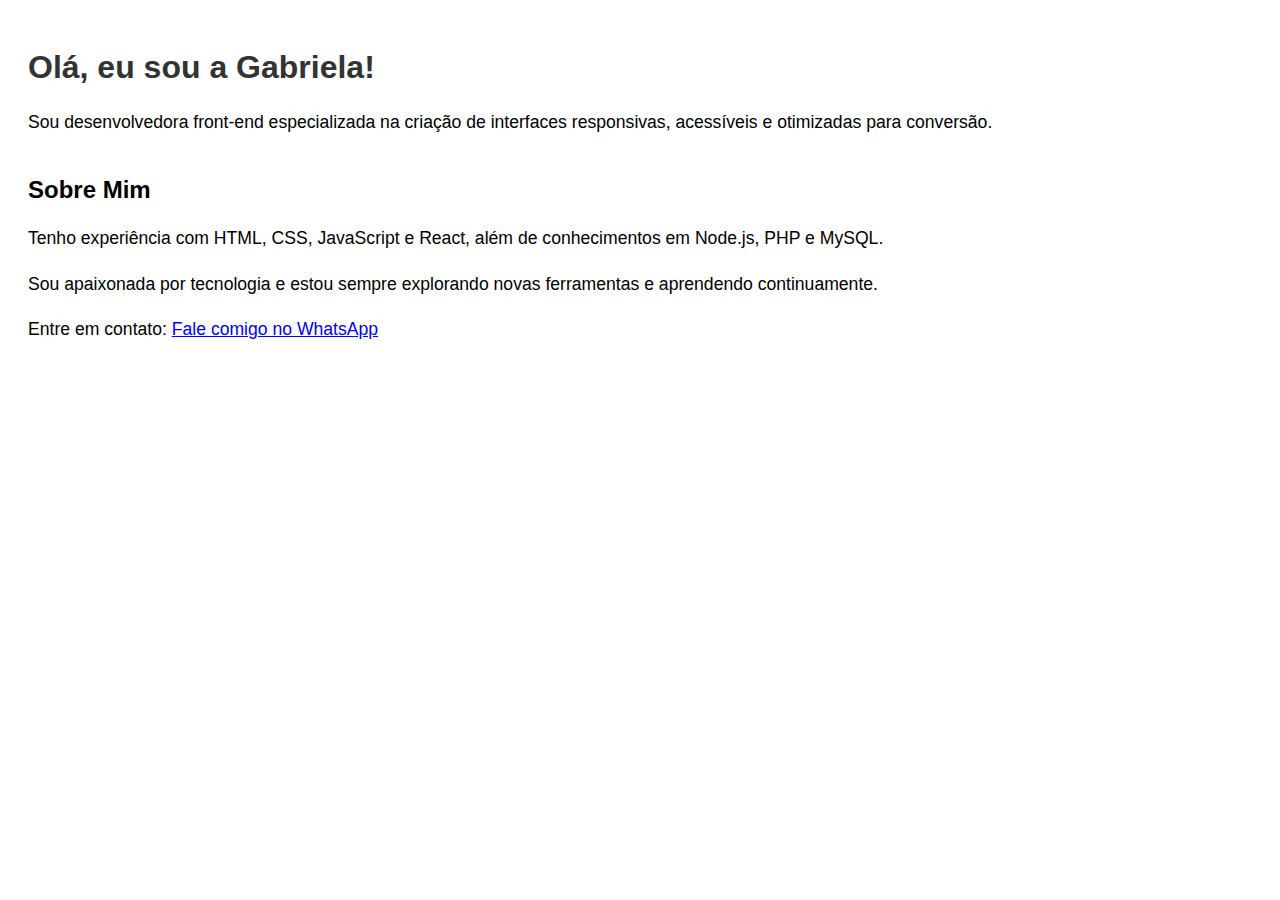
<file: ingles.html>
<!DOCTYPE html>
<html lang="pt">

<head>
    <meta charset="UTF-8">
    <meta name="viewport" content="width=device-width, initial-scale=1.0">
    <title>Portfólio - Gabriela</title>

    <!-- Google Translate Script -->
    <script type="text/javascript">
        function googleTranslateElementInit() {
            new google.translate.TranslateElement({
                pageLanguage: 'pt',
                includedLanguages: 'en',
                layout: google.translate.TranslateElement.InlineLayout.SIMPLE
            }, 'google_translate_element');
        }
    </script>
    <script type="text/javascript"
        src="//translate.google.com/translate_a/element.js?cb=googleTranslateElementInit"></script>

    <style>
        body {
            font-family: Arial, sans-serif;
            padding: 20px;
        }

        #google_translate_element {
            position: absolute;
            top: 20px;
            right: 20px;
        }

        header {
            margin-bottom: 40px;
        }

        h1 {
            color: #333;
        }

        p {
            font-size: 1.1em;
            line-height: 1.6;
        }
    </style>
</head>

<body>

    <!-- Botão de tradução -->
    <div id="google_translate_element"></div>

    <!-- Conteúdo do site -->
    <header>
        <h1>Olá, eu sou a Gabriela!</h1>
        <p>Sou desenvolvedora front-end especializada na criação de interfaces responsivas, acessíveis e otimizadas para
            conversão.</p>
    </header>

    <main>
        <h2>Sobre Mim</h2>
        <p>Tenho experiência com HTML, CSS, JavaScript e React, além de conhecimentos em Node.js, PHP e MySQL.</p>
        <p>Sou apaixonada por tecnologia e estou sempre explorando novas ferramentas e aprendendo continuamente.</p>
    </main>

    <footer>
        <p>Entre em contato: <a href="https://wa.me/351916995148" target="_blank">Fale comigo no WhatsApp</a></p>
    </footer>

</body>

</html>
</file>
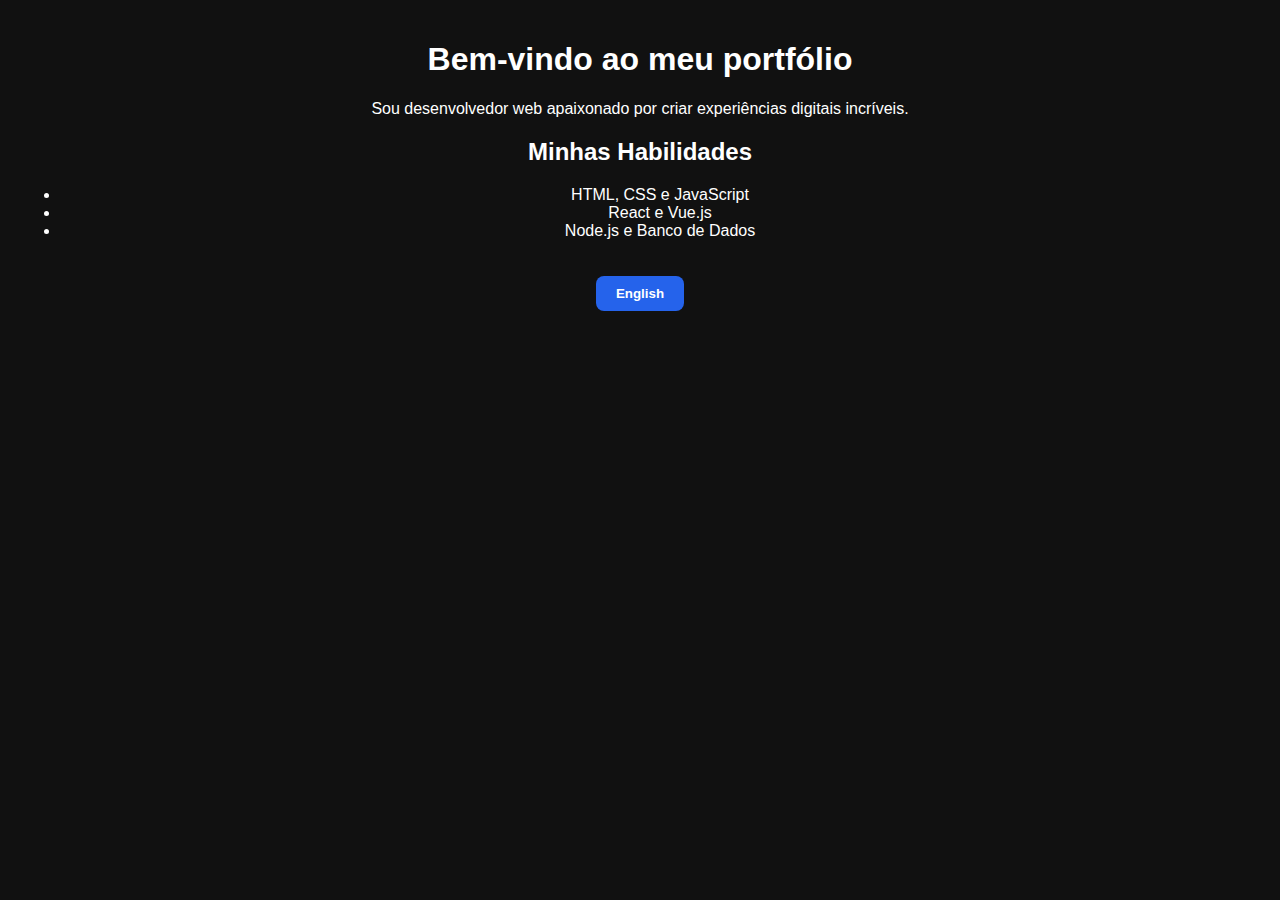
<file: text.htm>
<!DOCTYPE html>
<html lang="pt-BR">

<head>
    <meta charset="UTF-8">
    <meta name="viewport" content="width=device-width, initial-scale=1.0">
    <title>Meu Portfólio</title>
    <style>
        body {
            font-family: Arial, sans-serif;
            background: #111;
            color: white;
            margin: 0;
            padding: 20px;
            text-align: center;
        }

        button {
            background: #2563eb;
            color: white;
            border: none;
            padding: 10px 20px;
            border-radius: 8px;
            cursor: pointer;
            font-weight: bold;
            margin-top: 20px;
        }

        button:hover {
            background: #1d4ed8;
        }
    </style>
</head>

<body>
    <h1 id="title"></h1>
    <p id="about"></p>
    <h2 id="skillsTitle"></h2>
    <ul>
        <li id="skill1"></li>
        <li id="skill2"></li>
        <li id="skill3"></li>
    </ul>
    <button id="langBtn">English</button>

    <script>
        // Dicionário de traduções
        const translations = {
            pt: {
                title: "Bem-vindo ao meu portfólio",
                about: "Sou desenvolvedor web apaixonado por criar experiências digitais incríveis.",
                skillsTitle: "Minhas Habilidades",
                skill1: "HTML, CSS e JavaScript",
                skill2: "React e Vue.js",
                skill3: "Node.js e Banco de Dados",
                button: "English"
            },
            en: {
                title: "Welcome to my portfolio",
                about: "I am a web developer passionate about creating amazing digital experiences.",
                skillsTitle: "My Skills",
                skill1: "HTML, CSS and JavaScript",
                skill2: "React and Vue.js",
                skill3: "Node.js and Databases",
                button: "Português"
            }
        };

        let currentLang = "pt"; // começa em português

        // Função que troca os textos
        function updateTexts() {
            const t = translations[currentLang];
            document.getElementById("title").textContent = t.title;
            document.getElementById("about").textContent = t.about;
            document.getElementById("skillsTitle").textContent = t.skillsTitle;
            document.getElementById("skill1").textContent = t.skill1;
            document.getElementById("skill2").textContent = t.skill2;
            document.getElementById("skill3").textContent = t.skill3;
            document.getElementById("langBtn").textContent = t.button;
        }

        // Botão de troca de idioma
        document.getElementById("langBtn").addEventListener("click", () => {
            currentLang = currentLang === "pt" ? "en" : "pt";
            updateTexts();
        });

        // Inicializa em português
        updateTexts();
    </script>
</body>

</html>
</file>
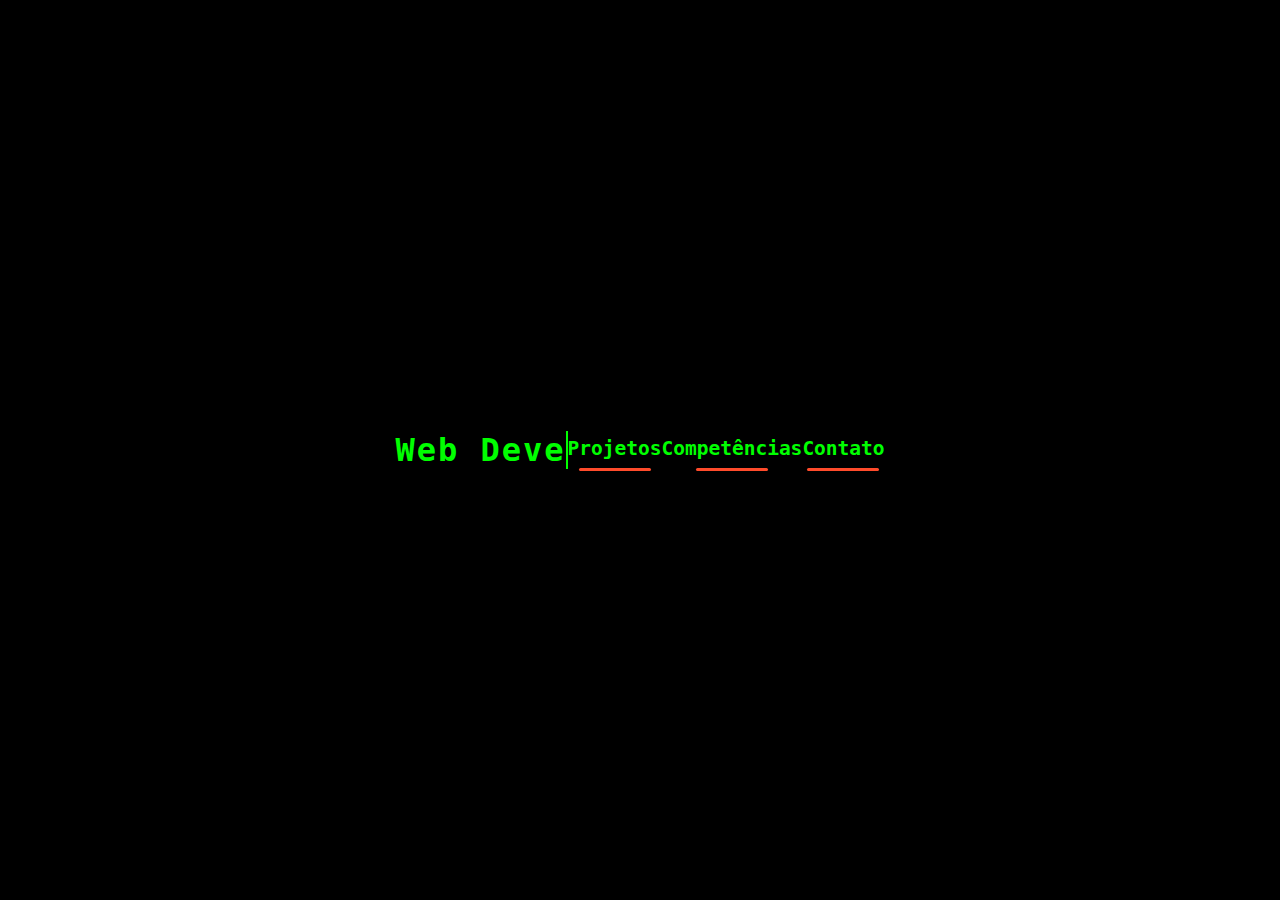
<file: texte.html>
<!DOCTYPE html>
<html lang="pt-BR">

<head>
    <meta charset="UTF-8" />
    <title>Texto Digitando e Apagando</title>
    <style>
        body {
            background: #000;
            color: #0f0;
            display: flex;
            justify-content: center;
            align-items: center;
            height: 100vh;
            margin: 0;
            font-family: monospace;
        }

        h1 {
            font-size: 2rem;
            letter-spacing: 2px;
            white-space: nowrap;
            overflow: hidden;
            border-right: 2px solid #0f0;
            /* cursor */
            animation: blink 0.8s infinite;
        }

        @keyframes blink {

            0%,
            50% {
                border-color: #0f0;
            }

            51%,
            100% {
                border-color: transparent;
            }
        }

        :root {
            --accent: #ff4b2b;
            /* troca pela cor do teu site */
        }

        .subtitle {
            text-align: center;
            /* centraliza o texto */
            position: relative;
            margin: 2rem 0 1.5rem;
        }

        .subtitle::after {
            content: "";
            display: block;
            width: 72px;
            /* largura da linha */
            height: 3px;
            /* espessura */
            background: var(--accent);
            border-radius: 999px;
            margin: .5rem auto 0;
            /* centraliza a linha */
        }
    </style>
</head>

<body>
    <h1 id="type"></h1>
    <br>

    <h2 class="subtitle">Projetos</h2>
    <br>
    <h2 class="subtitle">Competências</h2>
    <br>
    <h2 class="subtitle">Contato</h2>



    <script>
        const el = document.getElementById("type");
        const text = "Web Development Full Stack & UI/UX";
        const typingSpeed = 80;   // ms por letra digitada
        const deletingSpeed = 60; // ms por letra apagada
        const pauseEnd = 1200;    // pausa quando termina de digitar
        const pauseStart = 400;   // pausa antes de começar a digitar novamente

        let i = 0;
        let deleting = false;

        function typeLoop() {
            if (!deleting && i <= text.length) {
                el.textContent = text.substring(0, i);
                i++;
                if (i > text.length) {
                    deleting = true;
                    setTimeout(typeLoop, pauseEnd);
                    return;
                }
                setTimeout(typeLoop, typingSpeed);
            } else if (deleting && i >= 0) {
                el.textContent = text.substring(0, i);
                i--;
                if (i < 0) {
                    deleting = false;
                    setTimeout(typeLoop, pauseStart);
                    return;
                }
                setTimeout(typeLoop, deletingSpeed);
            }
        }

        typeLoop();
    </script>
</body>

</html>
</file>
